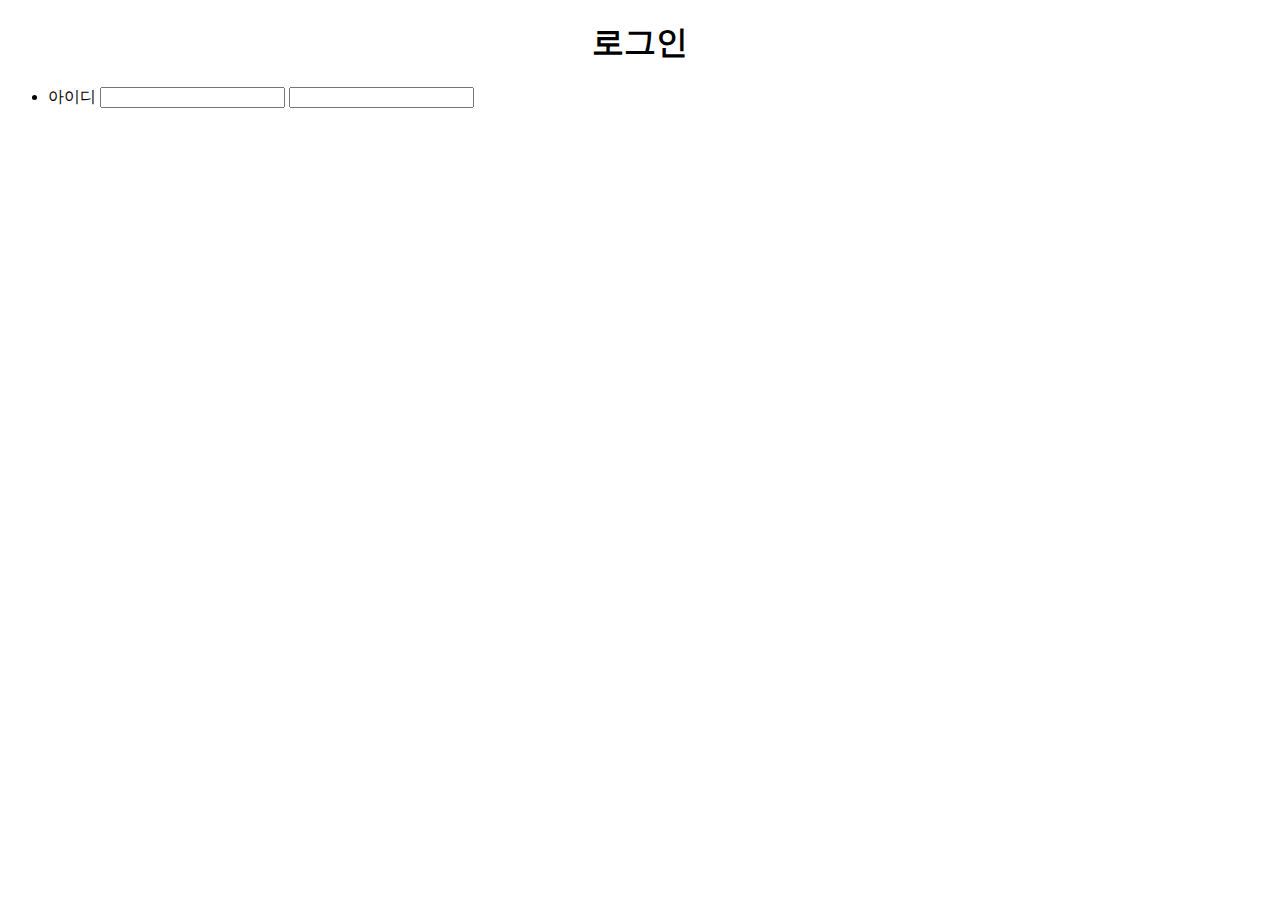
<file: login.html>
<!DOCTYPE html>
<html lang="ko">
<head>
    <meta charset="UTF-8">
    <meta name="viewport" content="width=device-width, initial-scale=1.0">
    <title>Talking Star</title>
    <link rel="stylesheet" href="css/style.css">
    <style>
        button {
            width: 75px;
            height: 30px;
        }

    </style>
</head>
<body>
    <h1>로그인</h1>
    <ul>
        <li>
            <label>아이디</label>
            <input type="text" id="userid" required>
            <input type="password" id="USRSW" required>
        </li>
    </ul>
    <p></p>
</body>
</html>
</file>
<file: css/style.css>
table, th, td {
    width: 540px;
    height: 360px;
    border: 1px solid black;
    border-radius: 5%;
    text-align: center;
    margin: 0% auto;
}
h1 {
    width: auto;
    height: auto;
    text-align: center;
}
</file>
